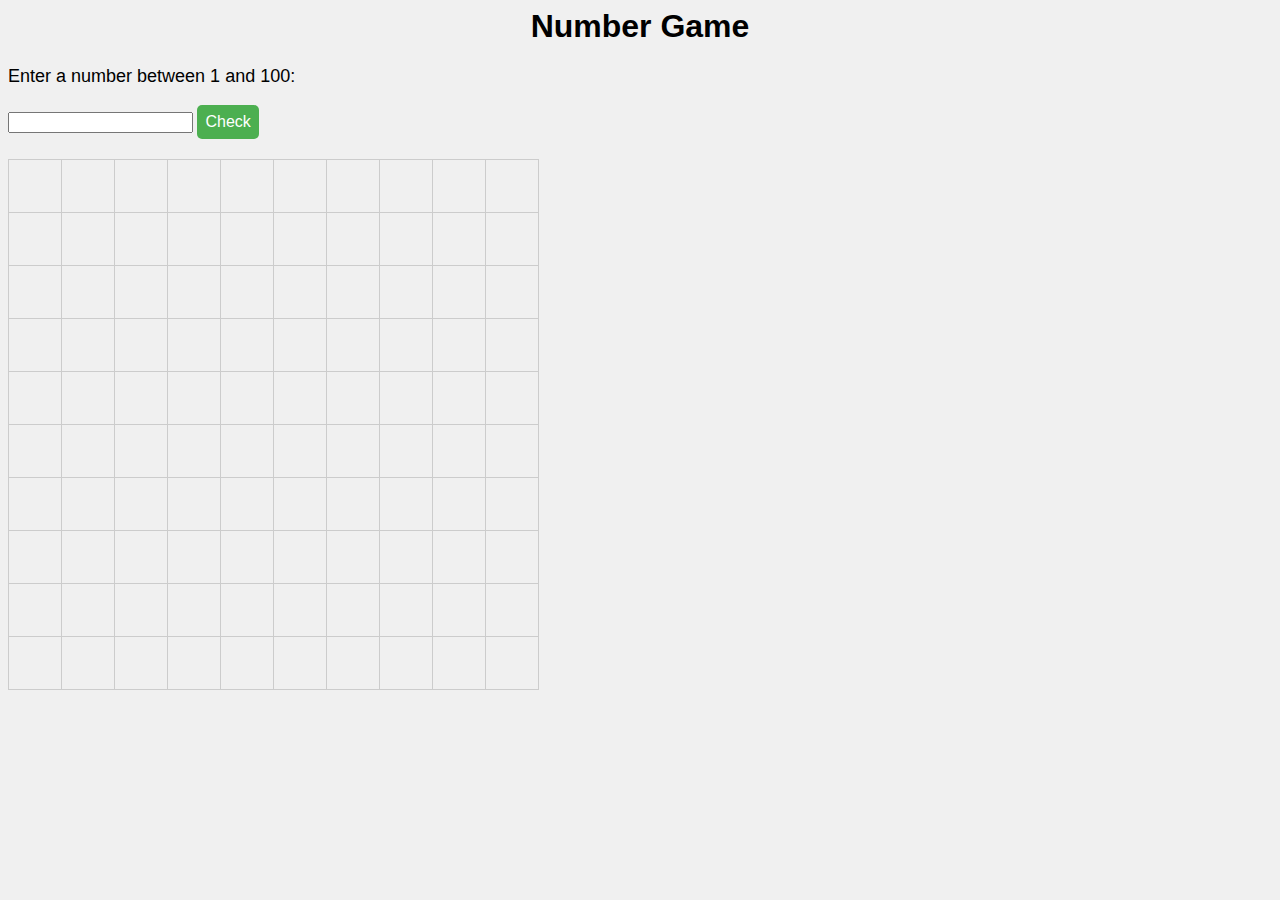
<file: index.html>
<!DOCTYPE html>
<html>
<head>
	<title>Number Game</title>
	<link rel="stylesheet" type="text/css" href="style.css">
</head>
<body>

	<h1>Number Game</h1>
	<p>Enter a number between 1 and 100:</p>
	<input type="number" id="user-input">
	<button onclick="checkNumber()">Check</button>
	<p id="output"></p>

    <table>


  <tbody id="table-body">
    <tr>
        <td onclick="addNumberToTable(1)"></td>
        <td onclick="addNumberToTable(2)"></td>
        <td onclick="addNumberToTable(3)"></td>
        <td onclick="addNumberToTable(4)"></td>
        <td onclick="addNumberToTable(5)"></td>
        <td onclick="addNumberToTable(6)"></td>
        <td onclick="addNumberToTable(7)"></td>
        <td onclick="addNumberToTable(8)"></td>
        <td onclick="addNumberToTable(9)"></td>
        <td onclick="addNumberToTable(10)"></td>
    </tr>
    <tr>
        <td onclick="addNumberToTable(11)"></td>
        <td onclick="addNumberToTable(12)"></td>
        <td onclick="addNumberToTable(13)"></td>
        <td onclick="addNumberToTable(14)"></td>
        <td onclick="addNumberToTable(15)"></td>
        <td onclick="addNumberToTable(16)"></td>
        <td onclick="addNumberToTable(17)"></td>
        <td onclick="addNumberToTable(18)"></td>
        <td onclick="addNumberToTable(19)"></td>
        <td onclick="addNumberToTable(20)"></td>
    </tr>
    <tr>
        <td onclick="addNumberToTable(21)"></td>
        <td onclick="addNumberToTable(22)"></td>
        <td onclick="addNumberToTable(23)"></td>
        <td onclick="addNumberToTable(24)"></td>
        <td onclick="addNumberToTable(25)"></td>
        <td onclick="addNumberToTable(26)"></td>
        <td onclick="addNumberToTable(27)"></td>
        <td onclick="addNumberToTable(28)"></td>
        <td onclick="addNumberToTable(29)"></td>
        <td onclick="addNumberToTable(30)"></td>
    </tr>
    <tr>
        <td onclick="addNumberToTable(31)"></td>
        <td onclick="addNumberToTable(32)"></td>
        <td onclick="addNumberToTable(33)"></td>
        <td onclick="addNumberToTable(34)"></td>
        <td onclick="addNumberToTable(35)"></td>
        <td onclick="addNumberToTable(36)"></td>
        <td onclick="addNumberToTable(37)"></td>
        <td onclick="addNumberToTable(38)"></td>
        <td onclick="addNumberToTable(39)"></td>
        <td onclick="addNumberToTable(40)"></td>
    </tr>
    <tr>
        <td onclick="addNumberToTable(41)"></td>
        <td onclick="addNumberToTable(42)"></td>
        <td onclick="addNumberToTable(43)"></td>
        <td onclick="addNumberToTable(44)"></td>
        <td onclick="addNumberToTable(45)"></td>
        <td onclick="addNumberToTable(46)"></td>
        <td onclick="addNumberToTable(47)"></td>
        <td onclick="addNumberToTable(48)"></td>
        <td onclick="addNumberToTable(49)"></td>
        <td onclick="addNumberToTable(50)"></td>
    </tr>
    <tr>
        <td onclick="addNumberToTable(51)"></td>
        <td onclick="addNumberToTable(52)"></td>
        <td onclick="addNumberToTable(53)"></td>
        <td onclick="addNumberToTable(54)"></td>
        <td onclick="addNumberToTable(55)"></td>
        <td onclick="addNumberToTable(56)"></td>
        <td onclick="addNumberToTable(57)"></td>
        <td onclick="addNumberToTable(58)"></td>
        <td onclick="addNumberToTable(59)"></td>
        <td onclick="addNumberToTable(60)"></td>
    </tr>
    <tr>
        <td onclick="addNumberToTable(61)"></td>
        <td onclick="addNumberToTable(62)"></td>
        <td onclick="addNumberToTable(63)"></td>
        <td onclick="addNumberToTable(64)"></td>
        <td onclick="addNumberToTable(65)"></td>
        <td onclick="addNumberToTable(66)"></td>
        <td onclick="addNumberToTable(67)"></td>
        <td onclick="addNumberToTable(68)"></td>
        <td onclick="addNumberToTable(69)"></td>
        <td onclick="addNumberToTable(70)"></td>
    </tr>
    <tr>
        <td onclick="addNumberToTable(71)"></td>
        <td onclick="addNumberToTable(72)"></td>
        <td onclick="addNumberToTable(73)"></td>
        <td onclick="addNumberToTable(74)"></td>
        <td onclick="addNumberToTable(75)"></td>
        <td onclick="addNumberToTable(76)"></td>
        <td onclick="addNumberToTable(77)"></td>
        <td onclick="addNumberToTable(78)"></td>
        <td onclick="addNumberToTable(79)"></td>
        <td onclick="addNumberToTable(80)"></td>
    </tr>
    <tr>
        <td onclick="addNumberToTable(81)"></td>
        <td onclick="addNumberToTable(82)"></td>
        <td onclick="addNumberToTable(83)"></td>
        <td onclick="addNumberToTable(84)"></td>
        <td onclick="addNumberToTable(85)"></td>
        <td onclick="addNumberToTable(86)"></td>
        <td onclick="addNumberToTable(87)"></td>
        <td onclick="addNumberToTable(88)"></td>
        <td onclick="addNumberToTable(89)"></td>
        <td onclick="addNumberToTable(90)"></td>
    </tr>
    <tr>
        <td onclick="addNumberToTable(91)"></td>
        <td onclick="addNumberToTable(92)"></td>
        <td onclick="addNumberToTable(93)"></td>
        <td onclick="addNumberToTable(94)"></td>
        <td onclick="addNumberToTable(95)"></td>
        <td onclick="addNumberToTable(96)"></td>
        <td onclick="addNumberToTable(97)"></td>
        <td onclick="addNumberToTable(98)"></td>
        <td onclick="addNumberToTable(99)"></td>
        <td onclick="addNumberToTable(100)"></td>
    </tr>
  </tbody>
 </table>

	<script>
		let numberArray = [];
const tableCells = document.querySelectorAll('#table-body td');

function checkNumber() {
    const inputNumber = parseInt(document.getElementById('user-input').value);

    if (isNaN(inputNumber) || inputNumber < 1 || inputNumber > 100) {
        document.getElementById('output').textContent = 'Invalid input. Please enter a number between 1 and 100.';
    } else if (numberArray.includes(inputNumber)) {
        document.getElementById('output').textContent = 'Number already added to array.';
        playErrorSound();
    } else if (checkConstraints(inputNumber)) {
        document.getElementById('output').textContent = 'Number violates constraint. Cannot be added to array.';
        playErrorSound();
    } else {
        numberArray.push(inputNumber);
        document.getElementById('output').textContent = 'Number added to array.';
    }

    document.getElementById('user-input').value = '';
    updateTable();
}

function checkConstraints(number) {
    if (numberArray.length < 2) {
        return false;
    }

    const lastNumber = numberArray[numberArray.length - 1];
    const secondLastNumber = numberArray[numberArray.length - 2];

    if (lastNumber === secondLastNumber) {
        return true;
    }

    if (number - lastNumber === 1 && lastNumber - secondLastNumber === 1) {
        return true;
    }

    if (number % 2 === 0 && lastNumber % 2 === 0 && secondLastNumber % 2 === 0) {
        return true;
    }

    if (number % 2 === 1 && lastNumber % 2 === 1 && secondLastNumber % 2 === 1) {
        return true;
    }

    if (isPrime(number) && isPrime(lastNumber) && isPrime(secondLastNumber)) {
        return true;
    }

    return false;
}

function isPrime(number) {
    if (number < 2) {
        return false;
    }

    for (let i = 2; i <= Math.sqrt(number); i++) {
        if (number % i === 0) {
            return false;
        }
    }

    return true;
}

function addNumberToTable(number) {
    if (numberArray.includes(number)) {
        return;
    }
    numberArray.push(number);
    updateTable();
}

function updateTable() {
    for (let i = 0; i < tableCells.length; i++) {
        if (numberArray[i]) {
            tableCells[i].textContent = numberArray[i];
        } else {
            tableCells[i].textContent = '';
        }
    }
}

updateTable();

function playErrorSound() {
			const audio = new Audio("error.mp3");
			audio.play();
		}



        

	</script>
</body>
</html>
</file>
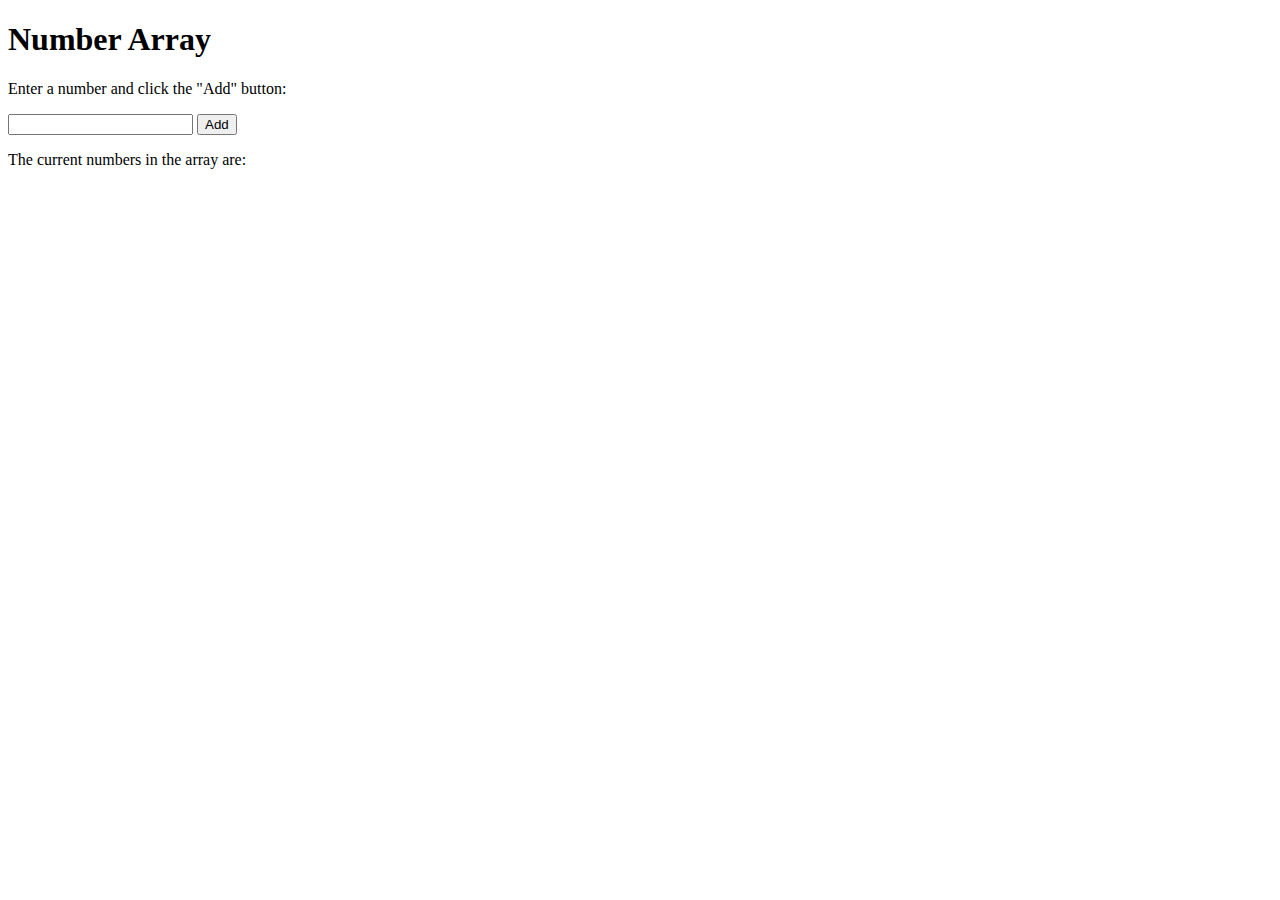
<file: demogame.html>
<!DOCTYPE html>
<html>
  <head>
    <meta charset="UTF-8">
    <title>Memory Game</title>
  </head>
  <body>
    <h1>Number Array</h1>
    <p>Enter a number and click the "Add" button:</p>
    <input type="text" id="numberInput">
    <button id="addButton">Add</button>
    <p id="errorMessage"></p>
    <p>The current numbers in the array are:</p>
    <ul id="numberList"></ul>
    <audio id="errorSound" src="error.mp3"></audio>
    <script>
      const numberList = [];
      const numberInput = document.getElementById('numberInput');
      const addButton = document.getElementById('addButton');
      const errorMessage = document.getElementById('errorMessage');
      const numberListElement = document.getElementById('numberList');
      const errorSound = document.getElementById('errorSound');
      
      addButton.addEventListener('click', () => {
        const number = parseInt(numberInput.value);
        if (isNaN(number)) {
          errorMessage.textContent = 'Please enter a valid number.';
          errorSound.play();
        } else if (numberList.includes(number)) {
          errorMessage.textContent = 'This number is already in the array.';
          errorSound.play();
        } else {
          numberList.push(number);
          const listItem = document.createElement('li');
          listItem.textContent = number;
          numberListElement.appendChild(listItem);
          errorMessage.textContent = '';
        }
      });
    </script>
  </body>
</html>
</file>
<file: style.css>
body {
  font-family: Arial, sans-serif;
  background-color: #f0f0f0;
}

h1 {
  text-align: center;
  margin-top: 20px;
}

p {
  font-size: 18px;
  margin-top: 20px;
}

input[type="text"] {
  width: 200px;
  padding: 8px;
  font-size: 16px;
  border-radius: 5px;
  border: 1px solid #ccc;
}

button {
  padding: 8px;
  font-size: 16px;
  border-radius: 5px;
  border: none;
  background-color: #4caf50;
  color: #fff;
  cursor: pointer;
}

table {
  border-collapse: collapse;
  margin-top: 20px;
}

td {
  width: 50px;
  height: 50px;
  text-align: center;
  font-size: 18px;
  font-weight: bold;
  border: 1px solid #ccc;
}




.container {
	display: flex;
	flex-direction: column;
	align-items: center;
	justify-content: center;
	height: 100vh;
	background-color: #f2f2f2;
}

h1 {
	margin-top: 0;
}
</file>
